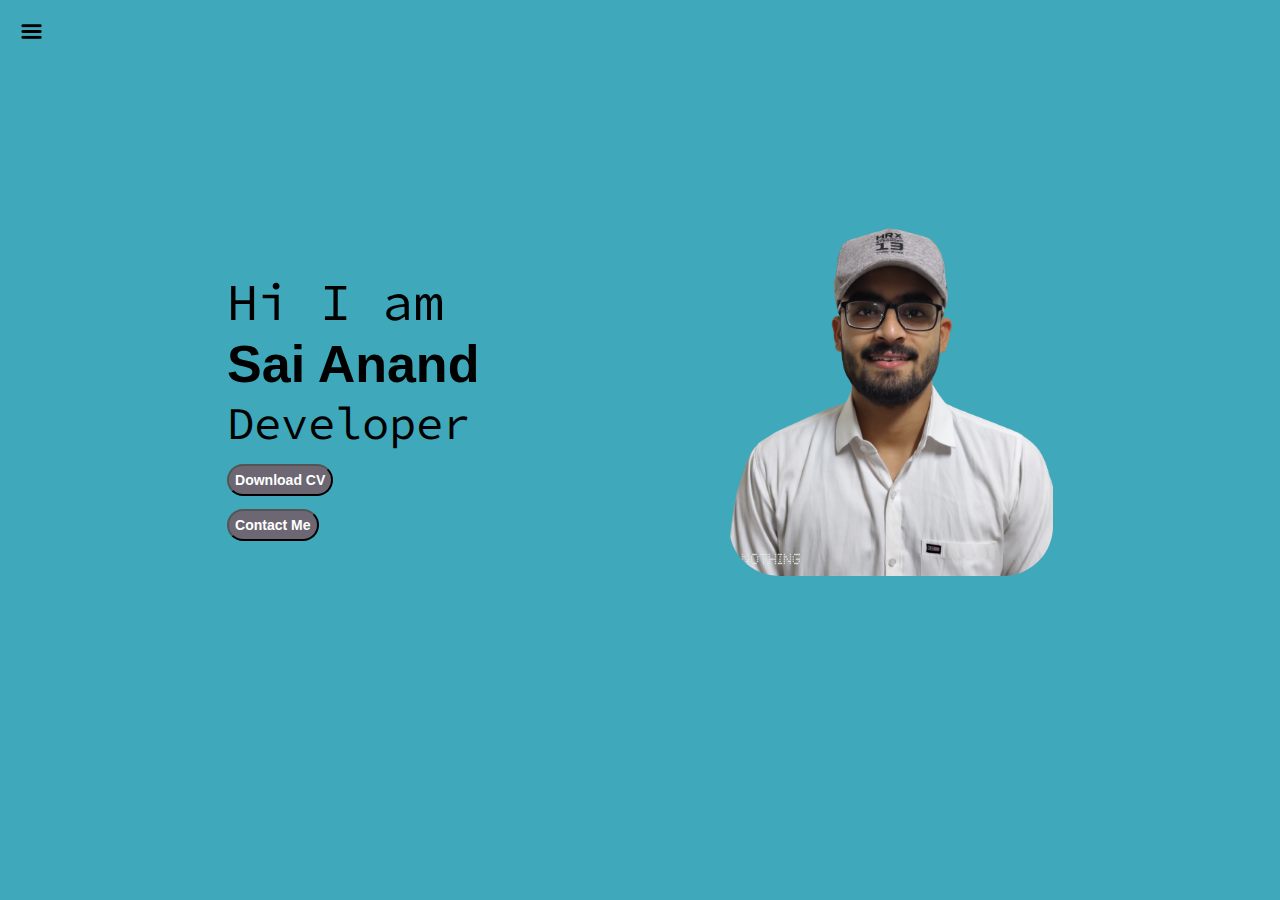
<file: index.html>
<!DOCTYPE html>
<!--[if lt IE 7]>      <html class="no-js lt-ie9 lt-ie8 lt-ie7"> <![endif]-->
<!--[if IE 7]>         <html class="no-js lt-ie9 lt-ie8"> <![endif]-->
<!--[if IE 8]>         <html class="no-js lt-ie9"> <![endif]-->
<!--[if gt IE 8]>      <html class="no-js"> <!-<![endif]-->
<html>
<head>
    <meta charset="utf-8">
    <meta http-equiv="X-UA-Compatible" content="IE=edge">
    <title>Portfolio Website C. Sai Anand</title>
    <meta name="description" content="">
    <meta name="viewport" content="width=device-width, initial-scale=1">
    <!-- Adding Style sheet -->
    <link rel="stylesheet" href="style.css">
</head>

<body>
    <!-- Container will contain my whole site -->
    <div class="container">

        <div class="sidebar sidebarGo">
            <!-- C.Sai Anand -->
            <!-- Creating a nav bar -->
            <nav>
                <ul>
                    <li><a href ="/">Home</a></li>
                    <li><a href ="/intro.html">My Intro </a></li>
                    <li><a href ="/projects.html">Projects</a></li>
                    <!-- <li><a href ="/blog.html">Blog</a></li> -->
                    <li><a href ="/contact.html">Contact Me</a></li>
                </ul>
            </nav>
        </div>

        <!-- Creating main Content -->
        <div class="main">
            <div class="hamburger">
                <img class ="ham" src="burger.png" alt="" width="23px">
                <img class ="cross" src="crosss.png" alt="" width="23px">
            </div>
            <div class="infocontainer">
                <div class="devinfo">
                    <div class="hello"> Hi I am </div>
                    <div class="name"> Sai Anand</div>
                    <div class="about"> Developer </div>
                    <a href="/RESUME.pdf" target="">
                        <button class="buttons">Download CV</button></a>                     
                    <a href ="/contact.html"><button class="buttons">Contact Me</button></a>
                </div>
                <div class="devpic"><img src="profile2.png" alt="C.sai anand"></div>
            </div>
        </div>

    </div>
<!-- <script src="" async defer></script> -->
<script src="script.js"></script>
</body>

</html
</file>
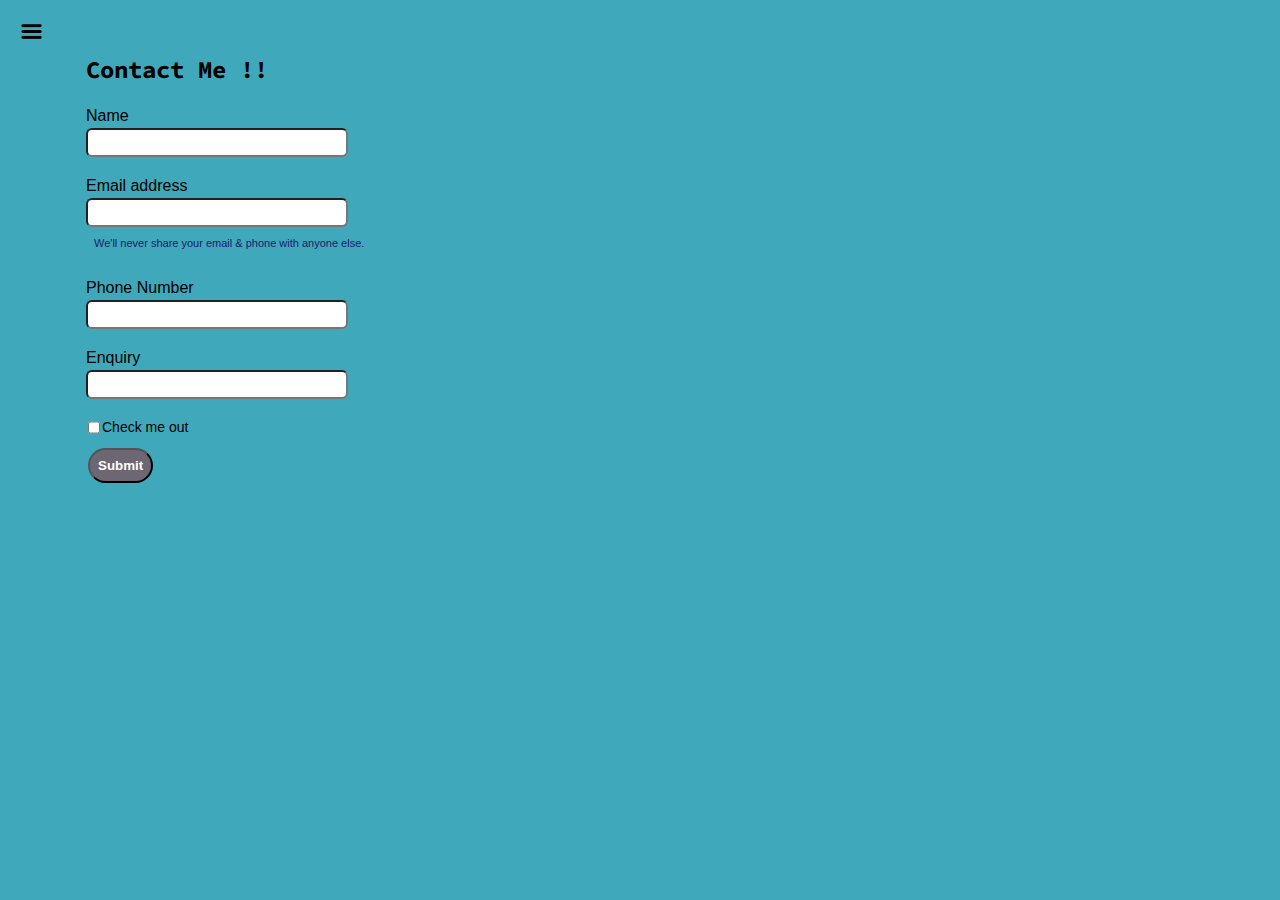
<file: contact.html>
<!DOCTYPE html>
<!--[if lt IE 7]>      <html class="no-js lt-ie9 lt-ie8 lt-ie7"> <![endif]-->
<!--[if IE 7]>         <html class="no-js lt-ie9 lt-ie8"> <![endif]-->
<!--[if IE 8]>         <html class="no-js lt-ie9"> <![endif]-->
<!--[if gt IE 8]>      <html class="no-js"> <!-<![endif]-->
<html>
<head>
    <meta charset="utf-8">
    <meta http-equiv="X-UA-Compatible" content="IE=edge">
    <title>Portfolio Website C. Sai Anand</title>
    <meta name="description" content="">
    <meta name="viewport" content="width=device-width, initial-scale=1">
    <!-- Adding Style sheet -->
    <link rel="stylesheet" href="style.css">
</head>

<body>
    <!-- Container will contain my whole site -->
    <div class="container">

        <div class="sidebar sidebarGo">
            <!-- C.Sai Anand -->
            <!-- Creating a nav bar -->
            <nav>
                <ul>
                    <li><a href ="/">Home</a></li>
                    <li><a href ="/intro.html">My Intro </a></li>
                    <li><a href ="/projects.html">Projects</a></li>
                    <!-- <li><a href ="/blog.html">Blog</a></li> -->
                    <li><a href ="/contact.html">Contact Me</a></li>
                </ul>
            </nav>
        </div>

        <!-- Creating main Content -->
        <div class="main">
            <div class="hamburger">
                <img class ="ham" src="burger.png" alt="" width="23px">
                <img class ="cross" src="crosss.png" alt="" width="23px">
            </div>
            <div class="contactform">
                <h2>
                    Contact Me !!
                </h2>
                <form>
                    <div class="mb-3">
                        <label for="Clientemail" class="form-label">Name</label>
                        <input type="Name" class="form-control" id="Clientemail" aria-describedby="emailHelp">
                    </div>
                    <div class="mb-3">
                      <label for="Clientemail" class="form-label">Email address</label>
                      <input type="email" class="form-control" id="Clientemail" aria-describedby="emailHelp">
                      <div id="emailHelp" class="form-text">We'll never share your email & phone with anyone else.</div>
                    </div>
                    <div class="mb-3">
                      <label for="Clientphone" class="form-label">Phone Number</label>
                      <input type="Phone Number" class="form-control" id="Clientphone">
                    </div>
                    <div class="mb-3">
                        <label for="Clientemail" class="form-label">Enquiry</label>
                        <input type="Enquiry" class="form-control" id="Clientemail" aria-describedby="emailHelp">
                    </div>
                    <div class="mb-3" id="form-check">
                      <input type="checkbox" class="form-check-input" id="exampleCheck1">
                      <label class="form-check-label" for="exampleCheck1">Check me out</label>
                    </div>
                    
                    <button type="submit" class="btn btn-primary">Submit</button>
                  </form>
            </div>
        </div>

    </div>
    <!-- <script src="" async defer></script> -->
    <script src="script.js"></script>
</body>

</html>
</file>
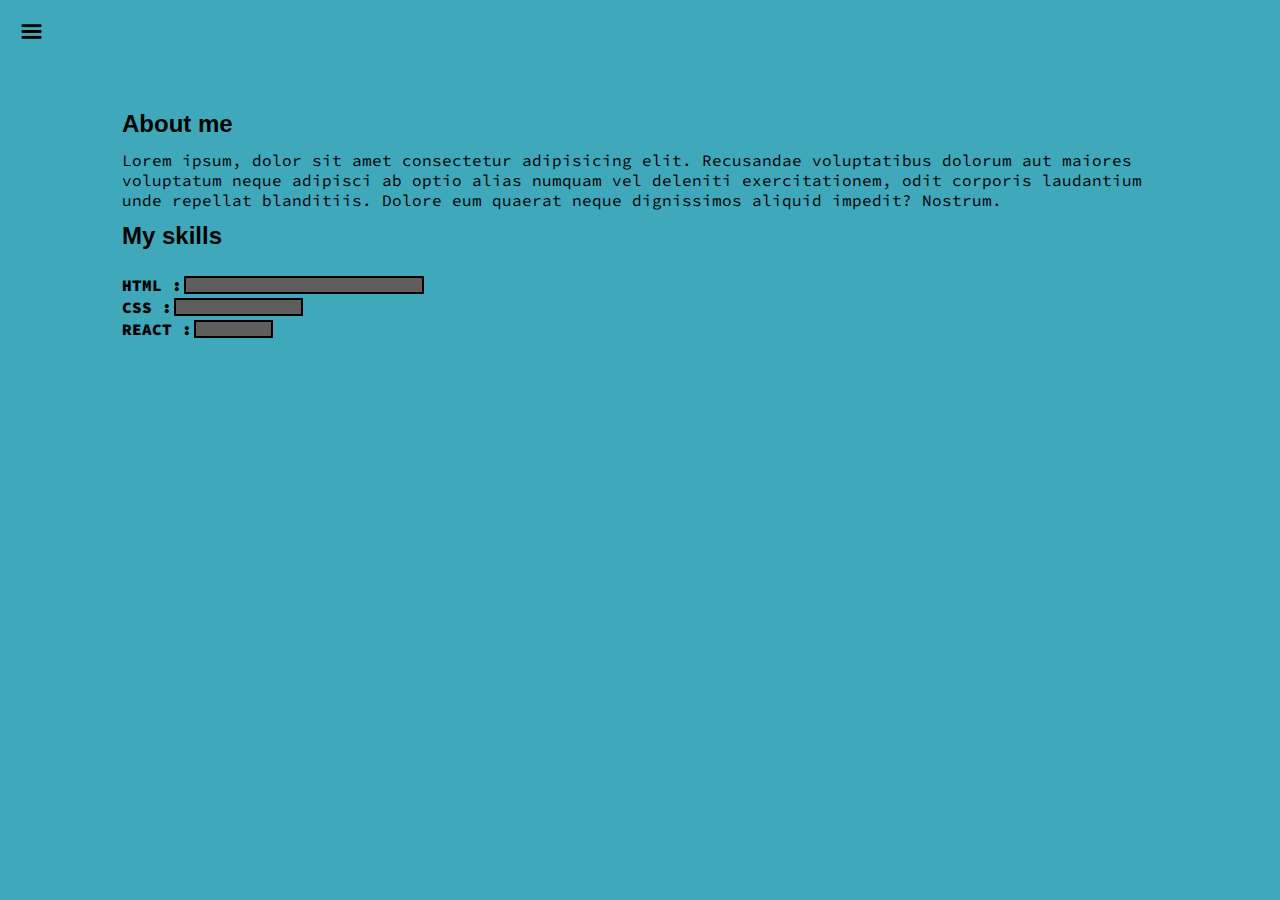
<file: intro.html>
<!DOCTYPE html>
<!--[if lt IE 7]>      <html class="no-js lt-ie9 lt-ie8 lt-ie7"> <![endif]-->
<!--[if IE 7]>         <html class="no-js lt-ie9 lt-ie8"> <![endif]-->
<!--[if IE 8]>         <html class="no-js lt-ie9"> <![endif]-->
<!--[if gt IE 8]>      <html class="no-js"> <!-<![endif]-->
<html>

<head>
    <meta charset="utf-8">
    <meta http-equiv="X-UA-Compatible" content="IE=edge">
    <title>Portfolio Website C. Sai Anand </title>
    <meta name="description" content="">
    <meta name="viewport" content="width=device-width, initial-scale=1">
    <!-- Adding Style sheet -->
    <link rel="stylesheet" href="style.css">
</head>

<body>
    <!-- Container will contain my whole site -->
    <div class="container">

        <div class="sidebar sidebarGo">
            <!-- C.Sai Anand -->
            <!-- Creating a nav bar -->
            <nav>
                <ul>
                    <li><a href="/">Home</a></li>
                    <li><a href="/intro.html">My Intro </a></li>
                    <li><a href="/projects.html">Projects</a></li>
                    <!-- <li><a href ="/blog.html">Blog</a></li> -->
                    <li><a href="/contact.html">Contact Me</a></li>
                </ul>
            </nav>
        </div>

        <!-- Creating main Content -->
        <div class="main">
            <div class="hamburger">
                <img class ="ham" src="burger.png" alt="" width="23px">
                <img class ="cross" src="crosss.png" alt="" width="23px">
            </div>
            <div class="intro">
            <!-- <div class="infocontainer">
                <div class="devinfo"> -->
                    <!-- <div class="hello"> Hi I am </div>
                    <div class="name"> Sai Anand</div>
                    <div class="about"> Developer </div>
    
                       <button class="buttons">Download CV</button>
                       
                       <button class="buttons">Contact Me</button> -->
                    <h2>About me</h2>
                    <p>Lorem ipsum, dolor sit amet consectetur adipisicing elit. Recusandae voluptatibus dolorum aut
                        maiores voluptatum neque adipisci ab optio alias numquam vel deleniti exercitationem, odit
                        corporis laudantium unde repellat blanditiis. Dolore eum quaerat neque dignissimos aliquid
                        impedit? Nostrum.</p>

                    <h2>My skills</h2>
                    <div class="skillcontainer"> 
                        <div class="skillitem">HTML : <div class="skill t100"> </div></div>
                        <div class="skillitem">CSS : <div class="skill t50"> </div></div>
                        <div class="skillitem">REACT : <div class="skill t25"> </div></div>
                    </div>
                </div>
                </div>

                <!-- <div class="devpic"><img src="profile4.png" alt="C.sai anand"></div> -->
            </div>
        </div>

    </div>
    <!-- <script src="" async defer></script> -->
    <script src="script.js"></script>
</body>

</html>
</file>
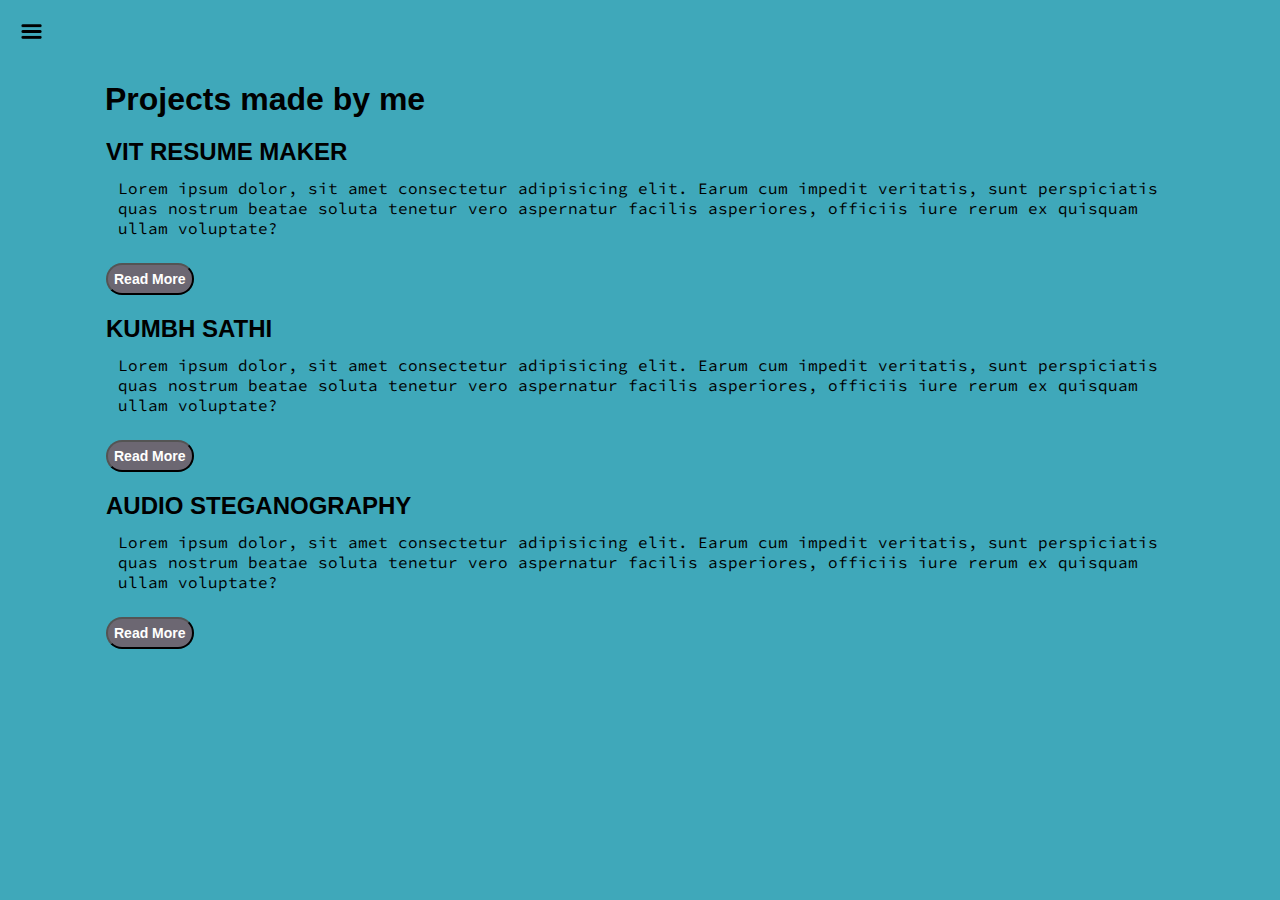
<file: projects.html>
<!DOCTYPE html>
<!--[if lt IE 7]>      <html class="no-js lt-ie9 lt-ie8 lt-ie7"> <![endif]-->
<!--[if IE 7]>         <html class="no-js lt-ie9 lt-ie8"> <![endif]-->
<!--[if IE 8]>         <html class="no-js lt-ie9"> <![endif]-->
<!--[if gt IE 8]>      <html class="no-js"> <!-<![endif]-->
<html>
<head>
    <meta charset="utf-8">
    <meta http-equiv="X-UA-Compatible" content="IE=edge">
    <title>Portfolio Website C. Sai Anand</title>
    <meta name="description" content="">
    <meta name="viewport" content="width=device-width, initial-scale=1">
    <!-- Adding Style sheet -->
    <link rel="stylesheet" href="style.css">
</head>

<body>
    <!-- Container will contain my whole site -->
    <div class="container">

        <div class="sidebar sidebarGo">
            <!-- C.Sai Anand -->
            <!-- Creating a nav bar -->
            <nav>
                <ul>
                    <li><a href ="/">Home</a></li>
                    <li><a href ="/intro.html">My Intro </a></li>
                    <li><a href ="/projects.html">Projects</a></li>
                    <!-- <li><a href ="/blog.html">Blog</a></li> -->
                    <li><a href ="/contact.html">Contact Me</a></li>
                </ul>
            </nav>
        </div>

        <!-- Creating main Content -->
        <div class="main">
            <div class="hamburger">
                <img class ="ham" src="burger.png" alt="" width="23px">
                <img class ="cross" src="crosss.png" alt="" width="23px">
            </div>
            <div class="projectscontainor">
                <h1>Projects made by me</h1>
                <div class="project">
                    <h2>VIT RESUME MAKER</h2>
                    <p>Lorem ipsum dolor, sit amet consectetur adipisicing elit. Earum cum impedit veritatis, sunt perspiciatis quas nostrum beatae soluta tenetur vero aspernatur facilis asperiores, officiis iure rerum ex quisquam ullam voluptate?</p>
                    <button class="buttons">Read More</button></a>
                </div>
                <div class="project">
                    <h2>KUMBH SATHI</h2>
                    <p>Lorem ipsum dolor, sit amet consectetur adipisicing elit. Earum cum impedit veritatis, sunt perspiciatis quas nostrum beatae soluta tenetur vero aspernatur facilis asperiores, officiis iure rerum ex quisquam ullam voluptate?</p>
                    <button class="buttons">Read More</button></a>
                </div>
                <div class="project">
                    <h2>AUDIO STEGANOGRAPHY</h2>
                    <p>Lorem ipsum dolor, sit amet consectetur adipisicing elit. Earum cum impedit veritatis, sunt perspiciatis quas nostrum beatae soluta tenetur vero aspernatur facilis asperiores, officiis iure rerum ex quisquam ullam voluptate?</p>
                    <button class="buttons">Read More</button></a>
                </div>
            </div>
        </div>

    </div>
    <!-- <script src="" async defer></script> -->
    <script src="script.js"></script>
</body>

</html>
</file>
<file: style.css>
@import url('https://fonts.googleapis.com/css2?family=Raleway&display=swap');
@import url('https://fonts.googleapis.com/css2?family=Raleway&family=Source+Code+Pro:wght@300;500&display=swap');
* {
    margin: 0;
    padding: 0;
}
html body {
    width: 100vw;
    height: 100vh;
}
.sidebar {
    /* background-color: aqua; */
    background-color: rgb(116, 115, 115);
    /* width: 434px; */
    font-family: 'Raleway', sans-serif;
    height: 800px;
    transition: transform 0.3s ease-in;
    position: absolute;
}

.sidebar nav {
    padding: 35px;

}

.sidebar nav li {
    /* to remove bullets */
    list-style: none;
    font-size: 20px;
    padding: 24px 0;
}
.sidebar nav li a{
    /* to remove lines under hyperlink */
    text-decoration-line:underline;
    color: rgb(0, 0, 0);
  
    
}

.main {
    background-color: rgba(0, 139, 163, 0.753);
    width: 100%;
    height: 100%;
}

.container {
    display: flex;
    width: 100%;
    height: 100%;
}

/* Info Container will be flex box */
.infocontainer{
    /* background-color: rgb(53, 53, 70); */
    height: 58vh;
    width: 84vw;
    margin: 144px auto;
    display: flex;
    justify-content: space-around;
}

.devinfo{
    display: flex;
    justify-content: center;
    flex-direction: column;
    font-family: 'Source Code Pro', monospace;
    /* font-family: 'Source Code Pro', monospace;
    font-family: 'Raleway', sans-serif; */
    font-size: 26px;
}

.hello{
    font-size: 2em;
}
.name{
    font-size: 2em;
    font-weight: bold;
    font-family: 'Fira sans', sans-serif;
}
.about{
    font-size: 1.75em;
}

.buttons{
    margin-top: 13px;
    padding: 6px;
    border-radius: 25px;
    color: white;
    background-color: #6c6772;
    
    font-weight: bold;
    font-size: 14px;
    cursor: pointer;
}
/* 
.buttons :hover{
    background-color: rgb(137, 60, 60);
    color: #7b4ea4;
} */
a :hover{
    background-color: rgb(82, 69, 69);
    color: #ebebeb;
    width: 200px;
}

.devpic img{
    height: 48vh;
    border-radius: 50px;
}

.contactform{
     padding: 0 85px;
    /* padding-top: 80px; */
    font-family: 'Fira sans', sans-serif;
    /* margin: 0 88px; */
    /* margin: 0 88px;
    margin-left: 1px;
    margin-bottom: 6px; */ 
    margin: 42px;
    margin-left: 1px;
    margin-bottom: 6px;
}


.contactform h2{
    font-family: 'Source Code Pro', monospace;
    padding: 12px 0;
}

.contactform form div{
    padding : 10px 0;
    flex-direction: column;
    display: flex;
}
.contactform form div input{
    width: 20vw;
    border-radius: 6px;
    font-size: 20px;
    padding: 1px;
    margin : 3px 0 0 0 ;
}
#emailHelp{
    font-size: 11px;
    margin: 0 8px;
    color: midnightblue;
}

#form-check{
    flex-direction: row;
}

#form-check input{
    width: 12px;
    margin :2px;
    padding-right: 12px;
}

#form-check label{
    font-size: 14px;
}

.contactform form button{
    margin :2px;
    padding: 8px;
    border-radius: 22px;
    /* color: white;
    background-color: #7b4ea4; */
    color: white;
    background-color: #6c6772;
    font-weight: bold;
}   

.contactform form button :hover{
    background-color: rgb(82, 69, 69);
    color: #ebebeb;
    width: 200px;
}

.project{
   margin: 20px;
   font-family: 'Fira sans', sans-serif;
}

.projectscontainor{
    margin: 81px;
    margin-left: 86px;
}


h1{
    font-family: 'Fira sans', sans-serif;
    margin: 19px;
}

p{
    font-family: 'Source Code Pro', monospace;
    margin: 12px;
}

.intro{
    margin: 110px;
}

.intro h2{
    font-family: 'Fira sans', sans-serif;
    margin: 12px;
}

.into p{
    font-family: 'Source Code Pro', monospace;
    margin: 12px;
}

.skill{
    width: 23px;
    height: 14px;
    background-color: rgb(95, 94, 95);
    margin: 2px;
    border: 2px solid black;
    
}

.skillcontainer{
    padding: 12px;
}

.skillitem{
    align-items: center;
    display: flex;
    font-family: 'Source Code Pro', monospace;
    font-weight: 900;
}

.t100{
    width: 236px;
}

.t50{
    width: 125px;
}

.t25{
    width: 75px;
}

.sidebarGo{
    transform: translate(-443px , 0px);
    position: absolute;
}

.hamburger{
    position: absolute;
    cursor: pointer;
    top: 10px;
    left: 10px;
}
.ham{
    margin-top: 10px;
    margin-left: 10px;
}
.cross{
    margin-left: 136px;
    margin-top: 10px;
}

@media  (max-width: 1200px){
*{
    /* background-color: aquamarine; */
}
.devpic{
    display: none;
}
.intro , .projectscontainor, .contactform{
    margin:  51px 8px;
}
/* .sidebar{
    transform: translate(-1736px , 0px);
    position: absolute;
} */
}
</file>
